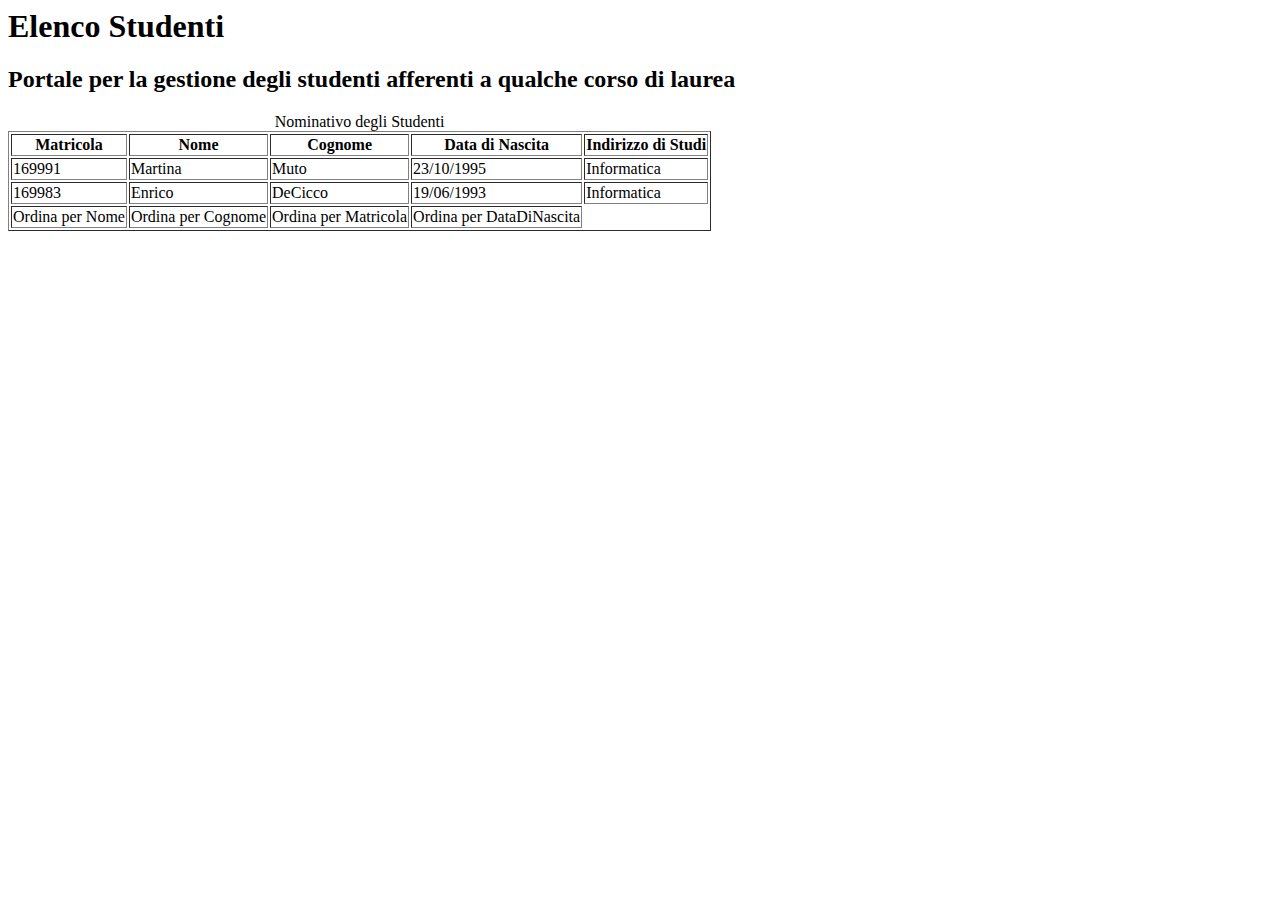
<file: GestioneSegreteria/WebContent/studenti.html>
<body>

</body>
<header>
	<h1>Elenco Studenti</h1>
	<h2>Portale per la gestione degli studenti afferenti a qualche
		corso di laurea</h2>
	<table border="1">
		<caption>Nominativo degli Studenti</caption>
		<thead>
			<tr>
				<th>Matricola</th>
				<th>Nome</th>
				<th>Cognome</th>
				<th>Data di Nascita</th>
				<th>Indirizzo di Studi</th>
			</tr>
		<thead>
		<tfoot>
			<tr>
				<td><a href=""></a>Ordina per Nome</td>
				<td><a href=""></a>Ordina per Cognome</td>
				<td><a href=""></a>Ordina per Matricola</td>
				<td><a href=""></a>Ordina per DataDiNascita</td>
			</tr>


		</tfoot>

		<tr>
			<td>169991</td>
			<td>Martina</td>
			<td>Muto</td>
			<td>23/10/1995</td>
			<td>Informatica</td>
		</tr>
		</tr>
		<tbody>
			<tr>
				<td>169983</td>
				<td>Enrico</td>
				<td>DeCicco</td>
				<td>19/06/1993</td>
				<td>Informatica</td>
			</tr>
		</tbody>
	</table>
</header>
</file>
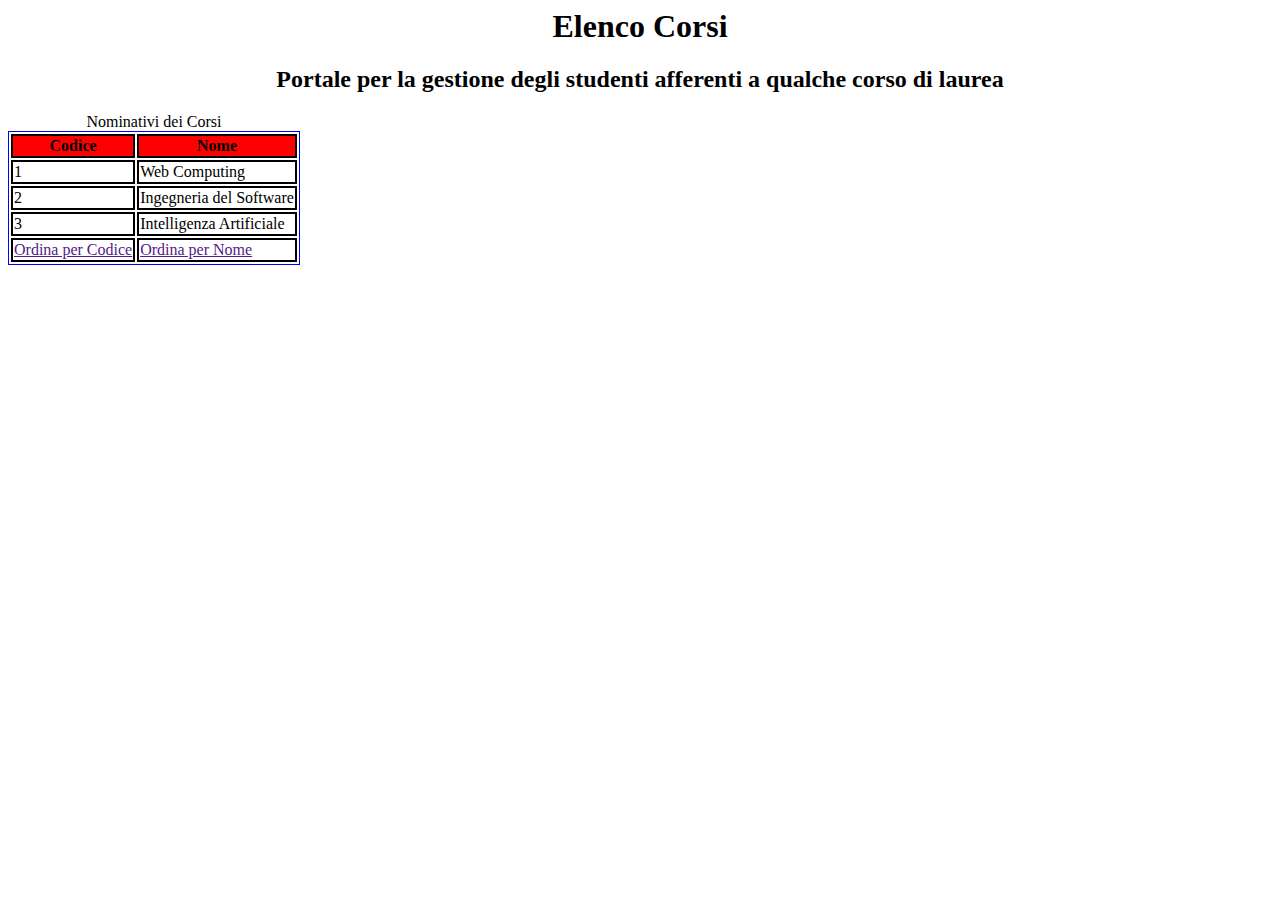
<file: GestioneSegreteria/WebContent/report/corsi.html>
<html>
<head lang="it">
<title>Gestione Segreteria Studenti</title>
<meta charset="utf-8">
<LINK rel="stylesheet" href="../css/common.css" type="text/css">
</head>
<body>
<header>
<h1>Elenco Corsi</h1>
<h2>Portale per la gestione degli studenti afferenti a qualche corso di laurea</h2>
</header>

<table>
<caption>Nominativi dei Corsi</caption>
<thead>
<tr>
	<th>Codice</th>
	<th>Nome</th>	
</tr>
</thead>

<tbody>
<tr>
	<td>1</td>
	<td>Web Computing</td>	
</tr>

<tr>
	<td>2</td>
	<td>Ingegneria del Software</td>
</tr>

<tr>
	<td>3</td>
	<td>Intelligenza Artificiale</td>
</tr>
</tbody>
<tfoot>
<tr>
	<td><a href="">Ordina per Codice</a></td>
	<td><a href="">Ordina per Nome</a></td>	
</tr>
</tfoot>
</table>



</body>
</html>
</file>
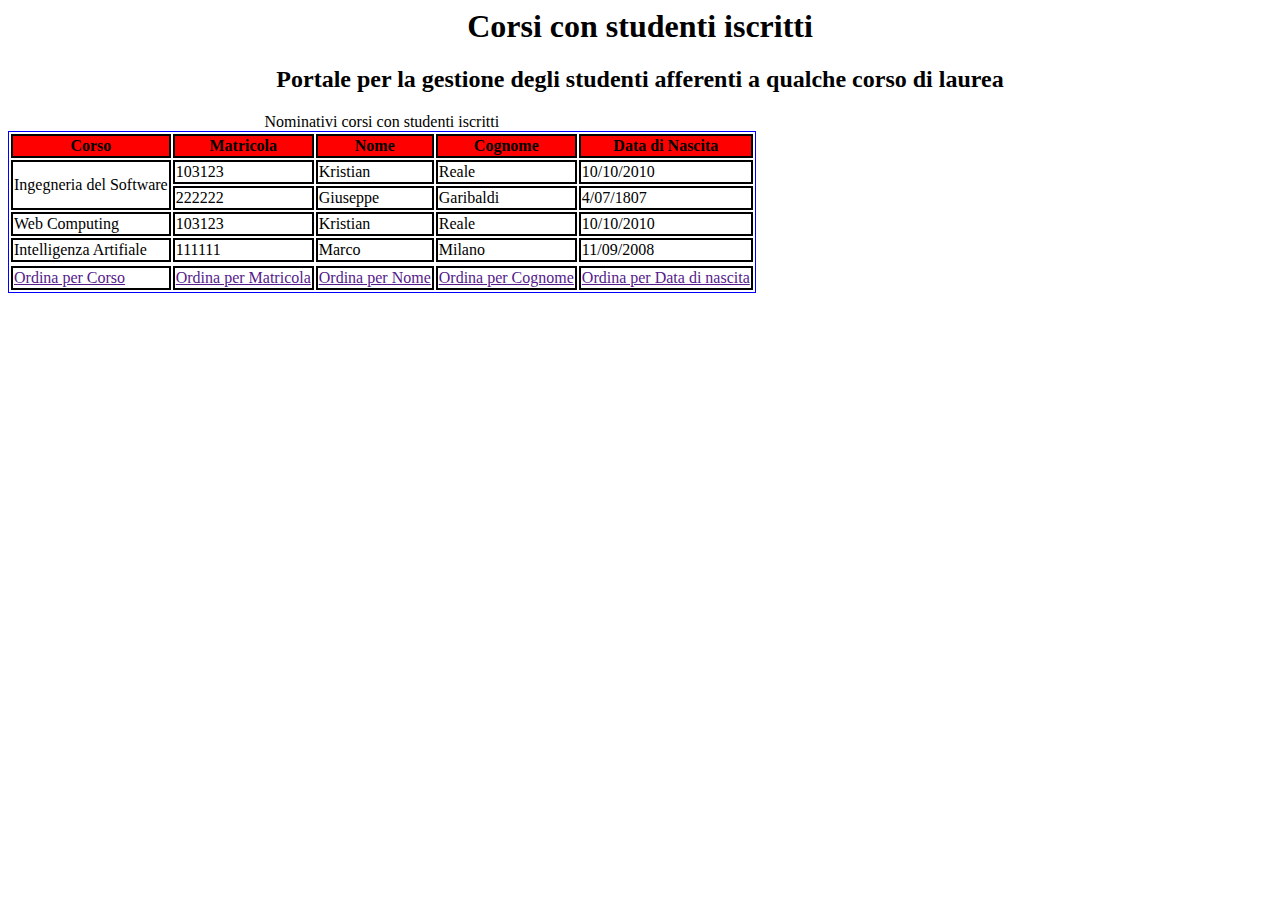
<file: GestioneSegreteria/WebContent/report/corsiConStudentiIscritti.html>
<html>
<head lang="it">
<title>Gestione Segreteria Studenti</title>
<meta charset="utf-8">
<LINK rel="stylesheet" href="../css/common.css" type="text/css">
</head>
<body>
<header>
<h1>Corsi con studenti iscritti</h1>
<h2>Portale per la gestione degli studenti afferenti a qualche corso di laurea</h2>
</header>

<table>
<caption>Nominativi corsi con studenti iscritti</caption>
<thead>
<tr>
	<th>Corso</th>
	<th>Matricola</th>	
	<th>Nome</th>
	<th>Cognome</th>
	<th>Data di Nascita</td>	
</tr>
</thead>

<tbody>
<tr>
	<td rowspan="2">Ingegneria del Software</td>
	<td>103123</td>
	<td>Kristian</td>
	<td>Reale</td>
	<td><time>10/10/2010</time></td>	
</tr>
<tr>	
	<td>222222</td>
	<td>Giuseppe</td>
	<td>Garibaldi</td>
	<td>4/07/1807</td>	
</tr>
<tr>
	<td>Web Computing</td>
	<td>103123</td>
	<td>Kristian</td>
	<td>Reale</td>
	<td><time>10/10/2010</time></td>	
</tr>
<tr>
	<td>Intelligenza Artifiale</td>
	<td>111111</td>
	<td>Marco</td>
	<td>Milano</td>
	<td>11/09/2008</td>	
</tr>
<tr>		
	
</tr>
</tbody>
<tfoot>
<tr>
	<td><a href="">Ordina per Corso</a></td>
	<td><a href="">Ordina per Matricola</a></td>
	<td><a href="">Ordina per Nome</a></td>
	<td><a href="">Ordina per Cognome</a></td>
	<td><a href="">Ordina per Data di nascita</a></td>	
</tr>
</tfoot>
</table>



</body>
</html>
</file>
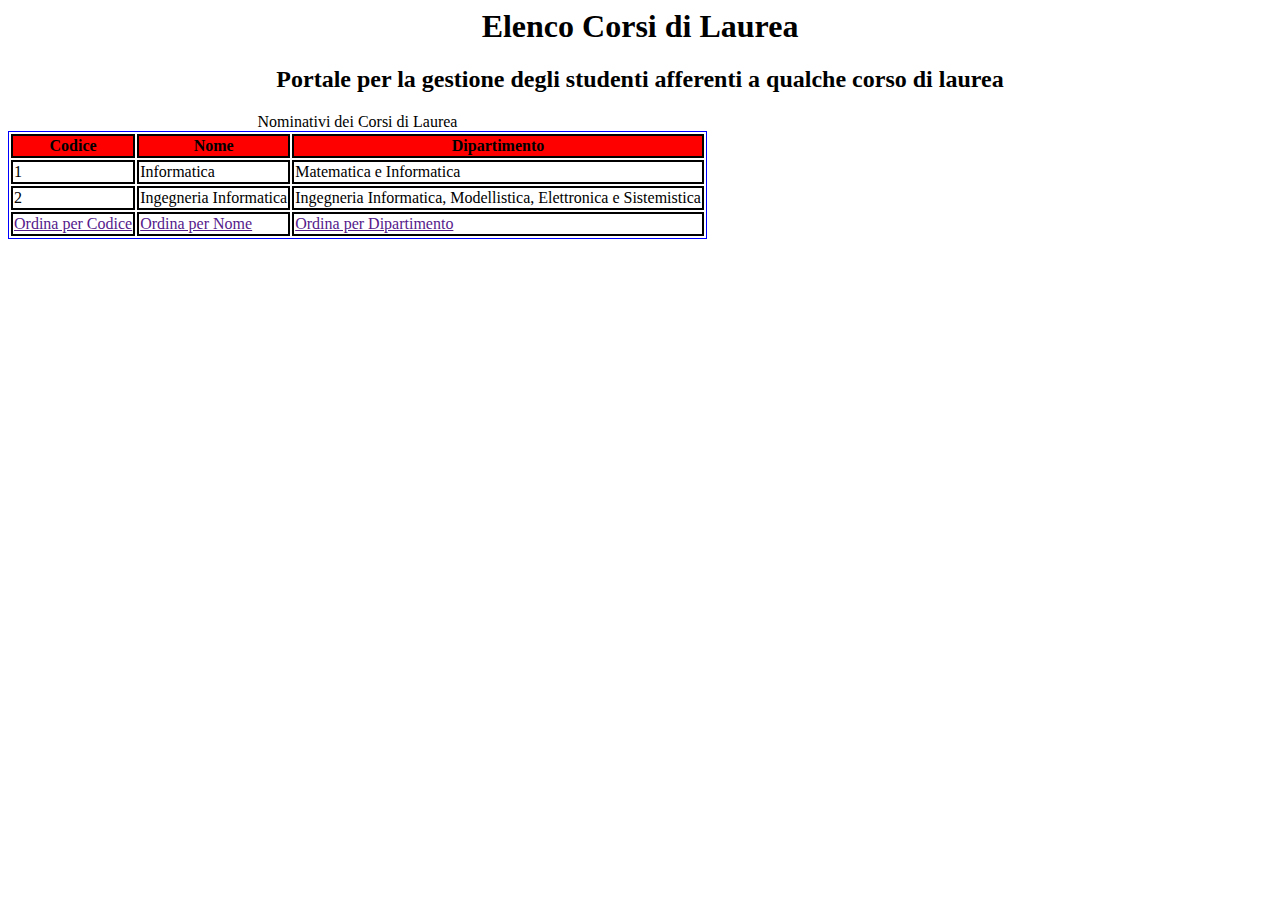
<file: GestioneSegreteria/WebContent/report/corsiDiLaurea.html>
<html>
<head lang="it">
<title>Gestione Segreteria Studenti</title>
<meta charset="utf-8">
<LINK rel="stylesheet" href="../css/common.css" type="text/css">
</head>
<body>
<header>
<h1>Elenco Corsi di Laurea</h1>
<h2>Portale per la gestione degli studenti afferenti a qualche corso di laurea</h2>
</header>

<table>
<caption>Nominativi dei Corsi di Laurea</caption>
<thead>
<tr>
	<th>Codice</th>
	<th>Nome</th>	
	<th>Dipartimento</th>	
</tr>
</thead>

<tbody>
<tr>
	<td>1</td>
	<td>Informatica</td>	
	<td>Matematica e Informatica</td>	
</tr>

<tr>
	<td>2</td>
	<td>Ingegneria Informatica</td>
	<td>Ingegneria Informatica, Modellistica, Elettronica e Sistemistica</td>	
</tr>
</tbody>
<tfoot>
<tr>
	<td><a href="">Ordina per Codice</a></td>
	<td><a href="">Ordina per Nome</a></td>	
	<td><a href="">Ordina per Dipartimento</a></td>	
</tr>
</tfoot>
</table>



</body>
</html>
</file>
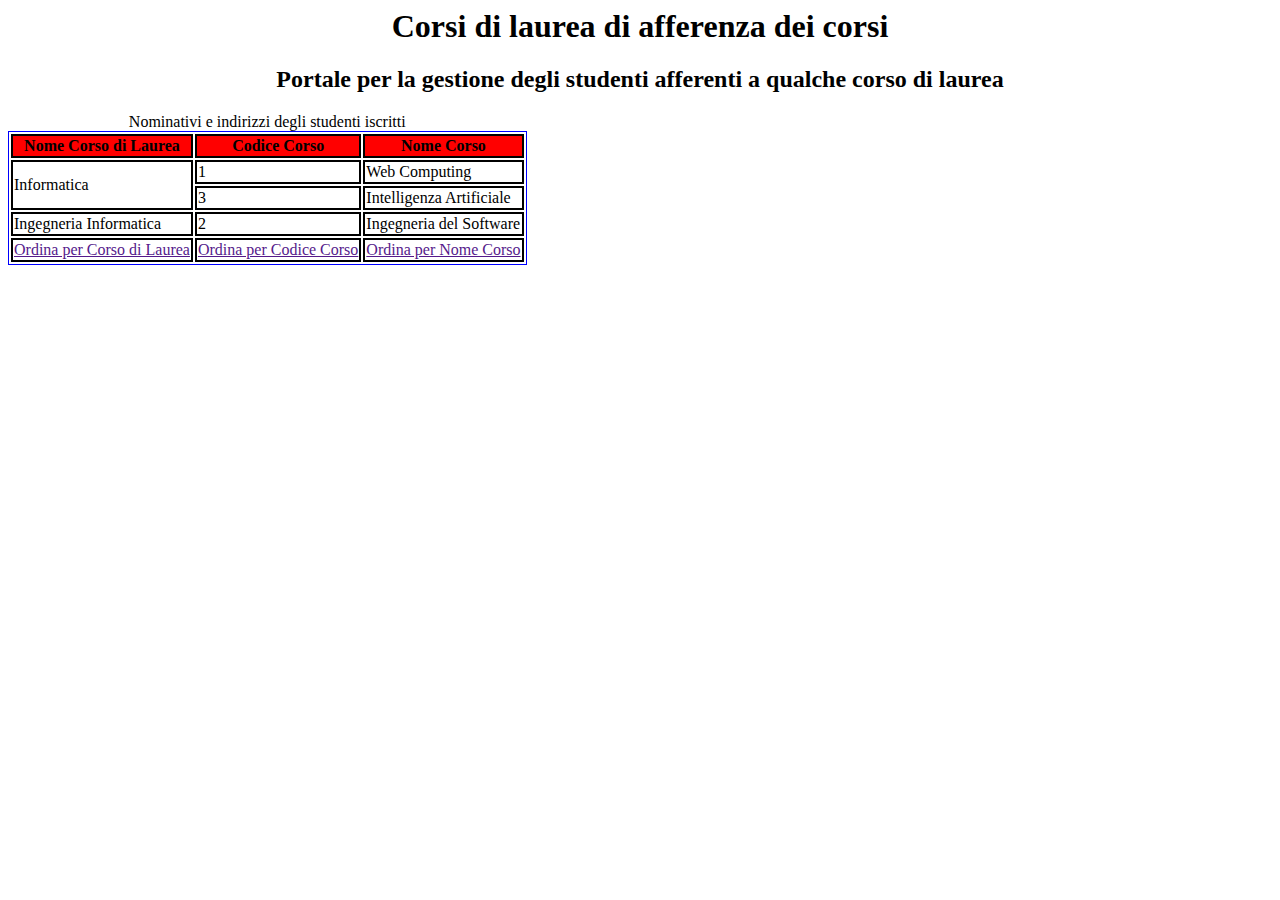
<file: GestioneSegreteria/WebContent/report/corsiECorsiDiLaurea.html>
<html>
<head lang="it">
<title>Gestione Segreteria Studenti</title>
<meta charset="utf-8">
<LINK rel="stylesheet" href="../css/common.css" type="text/css">
</head>
<body>
<header>
<h1>Corsi di laurea di afferenza dei corsi</h1>
<h2>Portale per la gestione degli studenti afferenti a qualche corso di laurea</h2>
</header>

<table>
<caption>Nominativi e indirizzi degli studenti iscritti</caption>
<thead>
<tr>
	<th>Nome Corso di Laurea</th>
	<th>Codice Corso</th>	
	<th>Nome Corso</th>	
</tr>
</thead>

<tbody>
<tr>
	<td rowspan="2">Informatica</td>
	<td>1</td>
	<td>Web Computing</td>
</tr>
<tr>
	<td>3</td>
	<td>Intelligenza Artificiale</td>
</tr>
<tr>	
	<td>Ingegneria Informatica</td>
	<td>2</td>
	<td>Ingegneria del Software</td>
</tr>
</tbody>
<tfoot>
<tr>
	<td><a href="">Ordina per Corso di Laurea</a></td>
	<td><a href="">Ordina per Codice Corso</a></td>
	<td><a href="">Ordina per Nome Corso</a></td>	
</tr>
</tfoot>
</table>



</body>
</html>
</file>
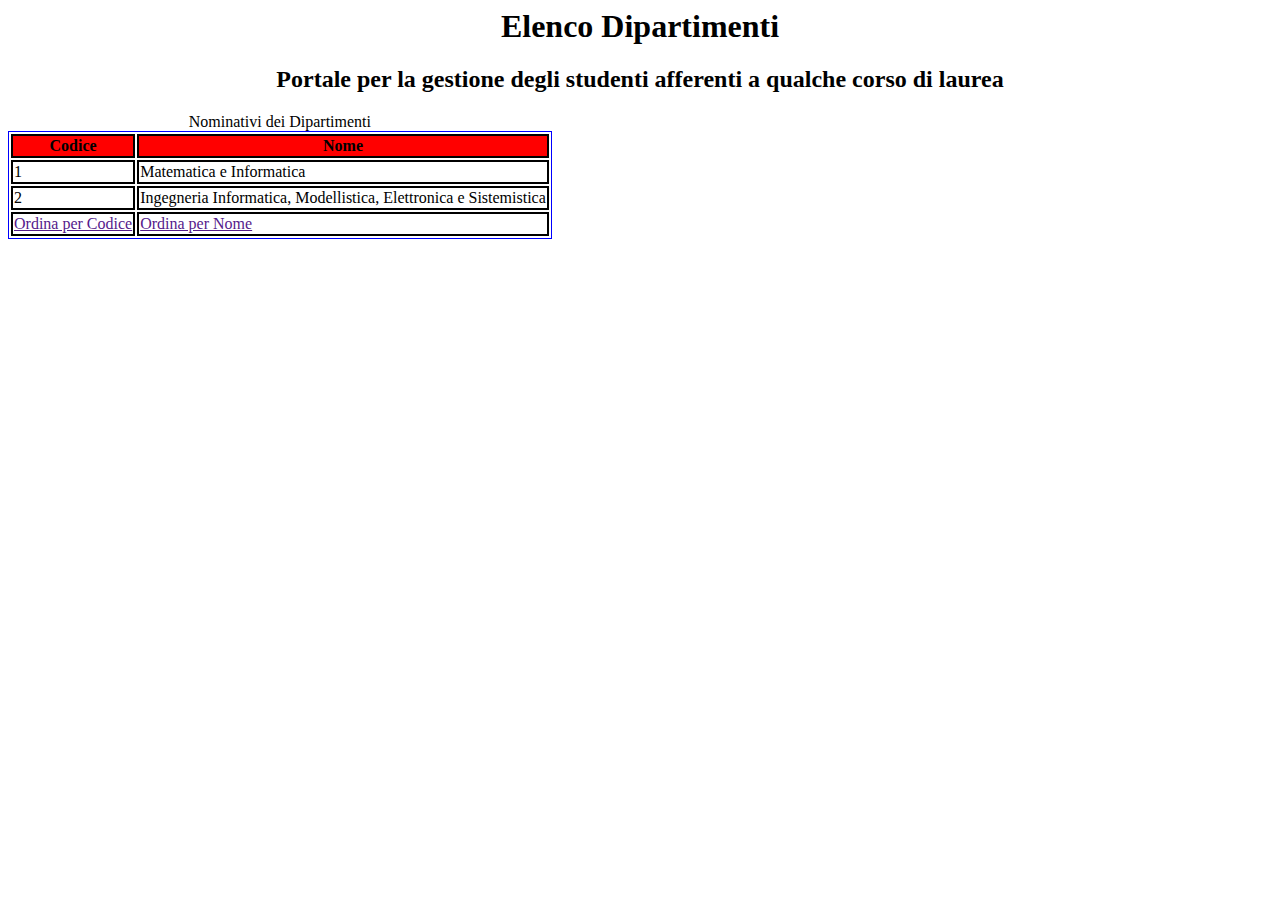
<file: GestioneSegreteria/WebContent/report/dipartimenti.html>
<html>
<head lang="it">
<title>Gestione Segreteria Studenti</title>
<meta charset="utf-8">
<LINK rel="stylesheet" href="../css/common.css" type="text/css">
</head>
<body>
<header>
<h1>Elenco Dipartimenti</h1>
<h2>Portale per la gestione degli studenti afferenti a qualche corso di laurea</h2>
</header>

<table>
<caption>Nominativi dei Dipartimenti</caption>
<thead>
<tr>
	<th>Codice</th>
	<th>Nome</th>	
</tr>
</thead>

<tbody>
<tr>
	<td>1</td>
	<td>Matematica e Informatica</td>	
</tr>

<tr>
	<td>2</td>
	<td>Ingegneria Informatica, Modellistica, Elettronica e Sistemistica</td>
</tr>

</tbody>
<tfoot>
<tr>
	<td><a href="">Ordina per Codice</a></td>
	<td><a href="">Ordina per Nome</a></td>	
</tr>
</tfoot>
</table>



</body>
</html>
</file>
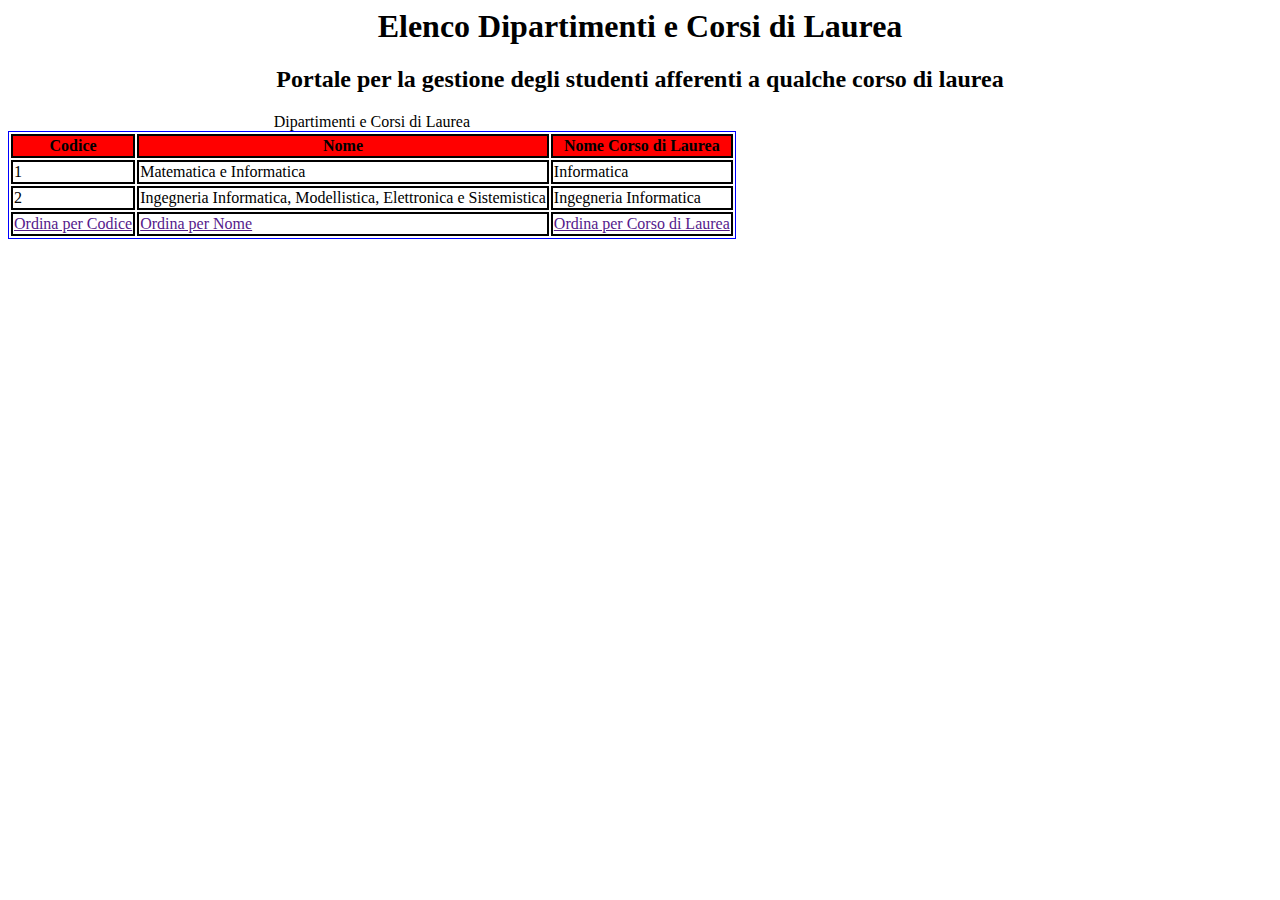
<file: GestioneSegreteria/WebContent/report/dipartimentiECorsiDiLaurea.html>
<html>
<head lang="it">
<title>Gestione Segreteria Studenti</title>
<meta charset="utf-8">
<LINK rel="stylesheet" href="../css/common.css" type="text/css">
</head>
<body>
<header>
<h1>Elenco Dipartimenti e Corsi di Laurea</h1>
<h2>Portale per la gestione degli studenti afferenti a qualche corso di laurea</h2>
</header>

<table>
<caption>Dipartimenti e Corsi di Laurea</caption>
<thead>
<tr>
	<th>Codice</th>
	<th>Nome</th>	
	<th>Nome Corso di Laurea</th>	
</tr>
</thead>

<tbody>
<tr>
	<td>1</td>
	<td>Matematica e Informatica</td>	
	<td>Informatica</td>		
</tr>

<tr>
	<td>2</td>
	<td>Ingegneria Informatica, Modellistica, Elettronica e Sistemistica</td>	
	<td>Ingegneria Informatica</td>
</tr>
</tbody>
<tfoot>
<tr>
	<td><a href="">Ordina per Codice</a></td>
	<td><a href="">Ordina per Nome</a></td>	
	<td><a href="">Ordina per Corso di Laurea</a></td>	
</tr>
</tfoot>
</table>



</body>
</html>
</file>
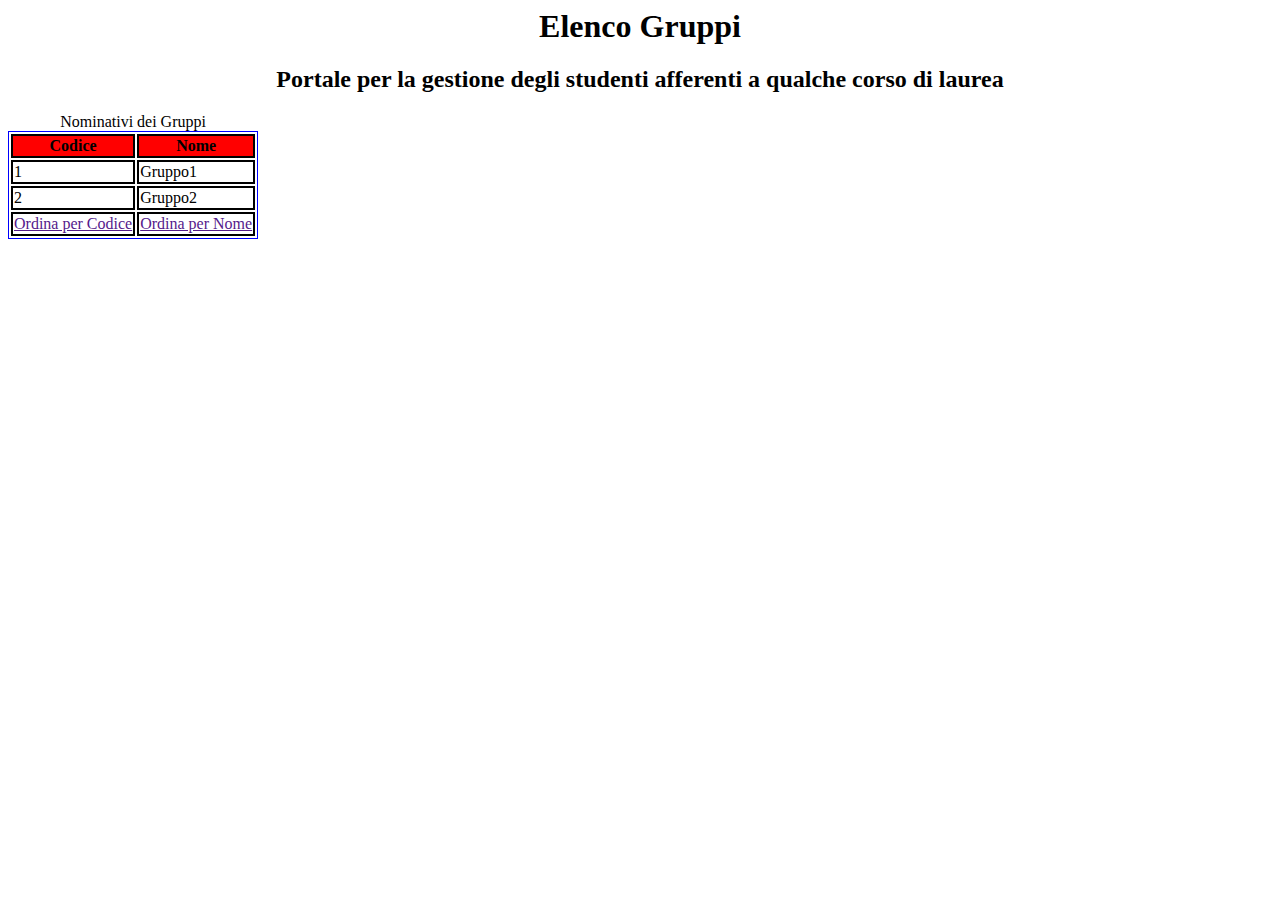
<file: GestioneSegreteria/WebContent/report/gruppi.html>
<html>
<head lang="it">
<title>Gestione Segreteria Studenti</title>
<meta charset="utf-8">
<LINK rel="stylesheet" href="../css/common.css" type="text/css">
</head>
<body>
<header>
<h1>Elenco Gruppi</h1>
<h2>Portale per la gestione degli studenti afferenti a qualche corso di laurea</h2>
</header>

<table>
<caption>Nominativi dei Gruppi</caption>
<thead>
<tr>
	<th>Codice</th>
	<th>Nome</th>	
</tr>
</thead>

<tbody>
<tr>
	<td>1</td>
	<td>Gruppo1</td>	
</tr>

<tr>
	<td>2</td>
	<td>Gruppo2</td>
</tr>
</tbody>
<tfoot>
<tr>
	<td><a href="">Ordina per Codice</a></td>
	<td><a href="">Ordina per Nome</a></td>	
</tr>
</tfoot>
</table>



</body>
</html>
</file>
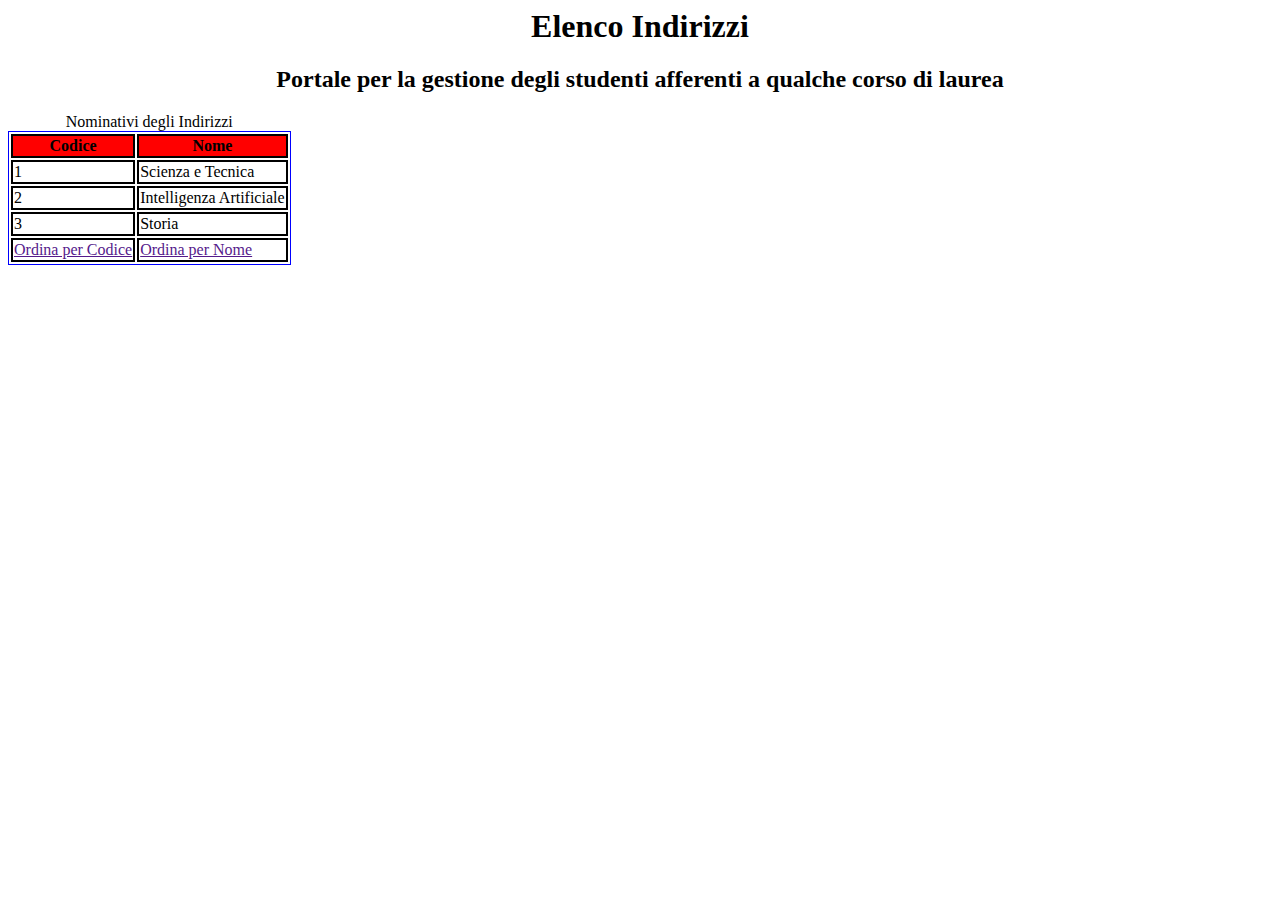
<file: GestioneSegreteria/WebContent/report/indirizzi.html>
<html>
<head lang="it">
<title>Gestione Segreteria Studenti</title>
<meta charset="utf-8">
<LINK rel="stylesheet" href="../css/common.css" type="text/css">
</head>
<body>
<header>
<h1>Elenco Indirizzi</h1>
<h2>Portale per la gestione degli studenti afferenti a qualche corso di laurea</h2>
</header>

<table>
<caption>Nominativi degli Indirizzi</caption>
<thead>
<tr>
	<th>Codice</th>
	<th>Nome</th>	
</tr>
</thead>

<tbody>
<tr>
	<td>1</td>
	<td>Scienza e Tecnica</td>	
</tr>

<tr>
	<td>2</td>
	<td>Intelligenza Artificiale</td>
</tr>

<tr>
	<td>3</td>
	<td>Storia</td>
</tr>
</tbody>
<tfoot>
<tr>
	<td><a href="">Ordina per Codice</a></td>
	<td><a href="">Ordina per Nome</a></td>	
</tr>
</tfoot>
</table>



</body>
</html>
</file>
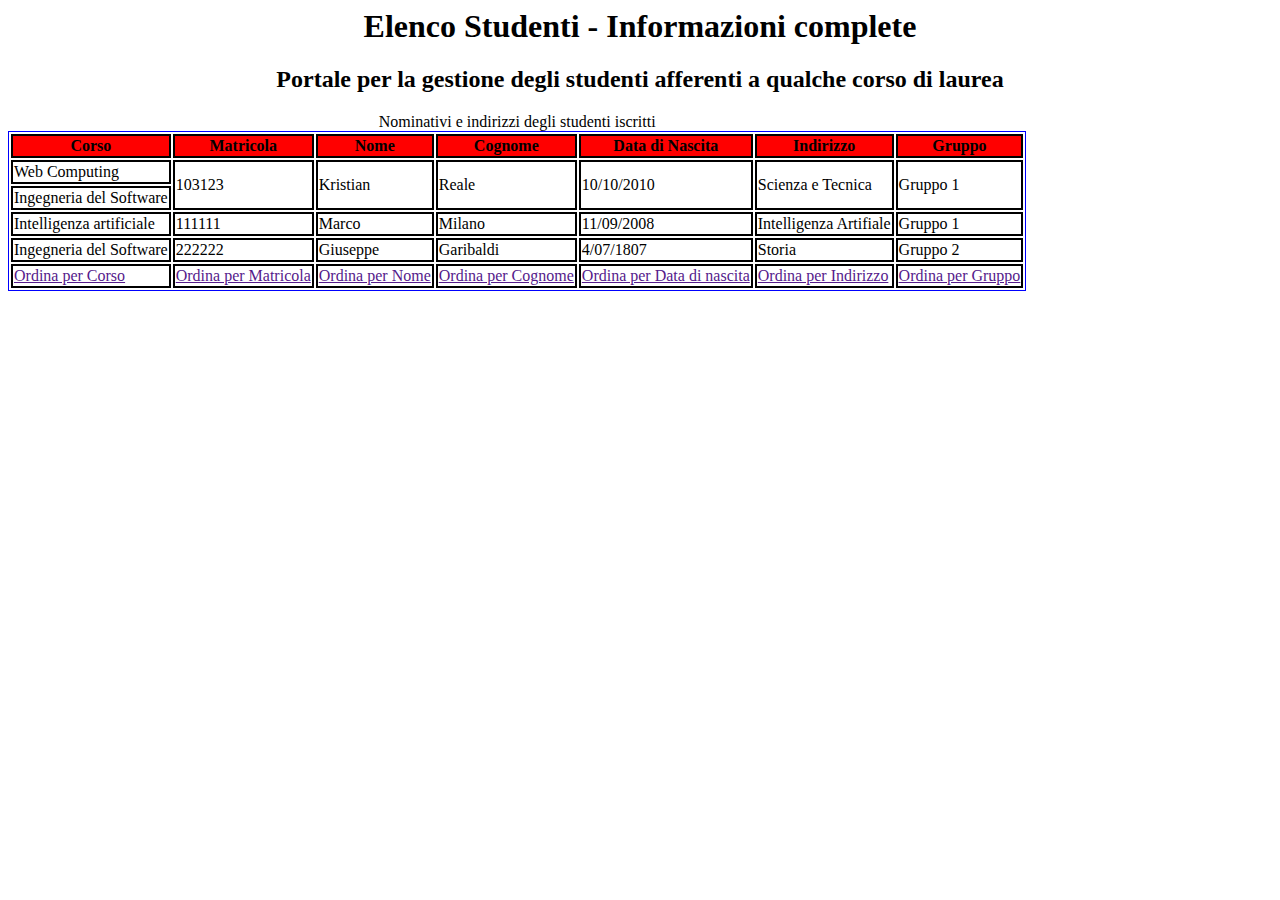
<file: GestioneSegreteria/WebContent/report/studentiInfoComplete.html>
<html>
<head lang="it">
<title>Gestione Segreteria Studenti</title>
<meta charset="utf-8">
<LINK rel="stylesheet" href="../css/common.css" type="text/css">
</head>
<body>
<header>
<h1>Elenco Studenti - Informazioni complete</h1>
<h2>Portale per la gestione degli studenti afferenti a qualche corso di laurea</h2>
</header>

<table>
<caption>Nominativi e indirizzi degli studenti iscritti</caption>
<thead>
<tr>
	<th>Corso</th>
	<th>Matricola</th>
	<th>Nome</th>
	<th>Cognome</th>
	<th>Data di Nascita</td>
	<th>Indirizzo</th>
	<th>Gruppo</th>	
</tr>
</thead>

<tbody>
<tr>
	<td>Web Computing</td>
	<td rowspan="2">103123</td>
	<td rowspan="2">Kristian</td>
	<td rowspan="2">Reale</td>
	<td rowspan="2"><time>10/10/2010</time></td>
	<td rowspan="2">Scienza e Tecnica</td>
	<td rowspan="2">Gruppo 1</td>	
</tr>
<tr>	
	<td>Ingegneria del Software</td>
</tr>
<tr>
	<td>Intelligenza artificiale</td>
	<td>111111</td>
	<td>Marco</td>
	<td>Milano</td>
	<td>11/09/2008</td>
	<td>Intelligenza Artifiale</td>
	<td>Gruppo 1</td>
</tr>
<tr>	
	<td>Ingegneria del Software</td>
	<td>222222</td>
	<td>Giuseppe</td>
	<td>Garibaldi</td>
	<td>4/07/1807</td>
	<td>Storia</td>
	<td>Gruppo 2</td>
</tr>
</tbody>
<tfoot>
<tr>
	<td><a href="">Ordina per Corso</a></td>
	<td><a href="">Ordina per Matricola</a></td>
	<td><a href="">Ordina per Nome</a></td>
	<td><a href="">Ordina per Cognome</a></td>
	<td><a href="">Ordina per Data di nascita</a></td>
	<td><a href="">Ordina per Indirizzo</a></td>
	<td><a href="">Ordina per Gruppo</a></td>
</tr>
</tfoot>
</table>



</body>
</html>
</file>
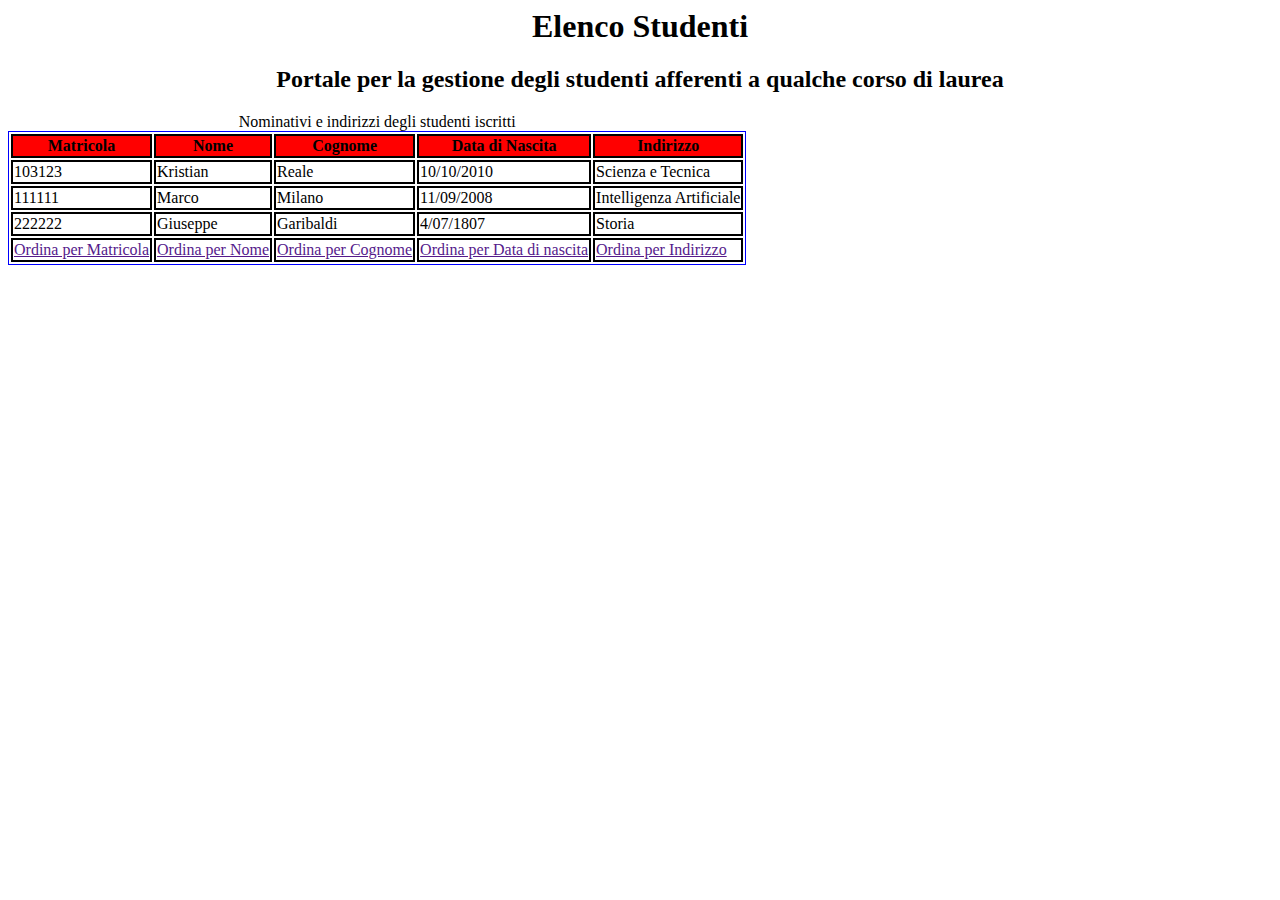
<file: GestioneSegreteria/WebContent/report/studentiNominativiIndirizzi.html>
<html>
<head lang="it">
<title>Gestione Segreteria Studenti</title>
<meta charset="utf-8">
<LINK rel="stylesheet" href="../css/common.css" type="text/css">
</head>
<body>
<header>
<h1>Elenco Studenti</h1>
<h2>Portale per la gestione degli studenti afferenti a qualche corso di laurea</h2>
</header>

<table>
<caption>Nominativi e indirizzi degli studenti iscritti</caption>
<thead>
<tr>
	<th>Matricola</th>
	<th>Nome</th>
	<th>Cognome</th>
	<th>Data di Nascita</td>
	<th>Indirizzo</th>
</tr>
</thead>

<tbody>
<tr>
	<td>103123</td>
	<td>Kristian</td>
	<td>Reale</td>
	<td><time>10/10/2010</time></td>
	<td>Scienza e Tecnica</td>
</tr>

<tr>
	<td>111111</td>
	<td>Marco</td>
	<td>Milano</td>
	<td>11/09/2008</td>
	<td>Intelligenza Artificiale</td>
</tr>
<tr>
	<td>222222</td>
	<td>Giuseppe</td>
	<td>Garibaldi</td>
	<td>4/07/1807</td>
	<td>Storia</td>
</tr>
</tbody>
<tfoot>
<tr>
	<td><a href="">Ordina per Matricola</a></td>
	<td><a href="">Ordina per Nome</a></td>
	<td><a href="">Ordina per Cognome</a></td>
	<td><a href="">Ordina per Data di nascita</a></td>
	<td><a href="">Ordina per Indirizzo</a></td>
</tr>
</tfoot>
</table>



</body>
</html>
</file>
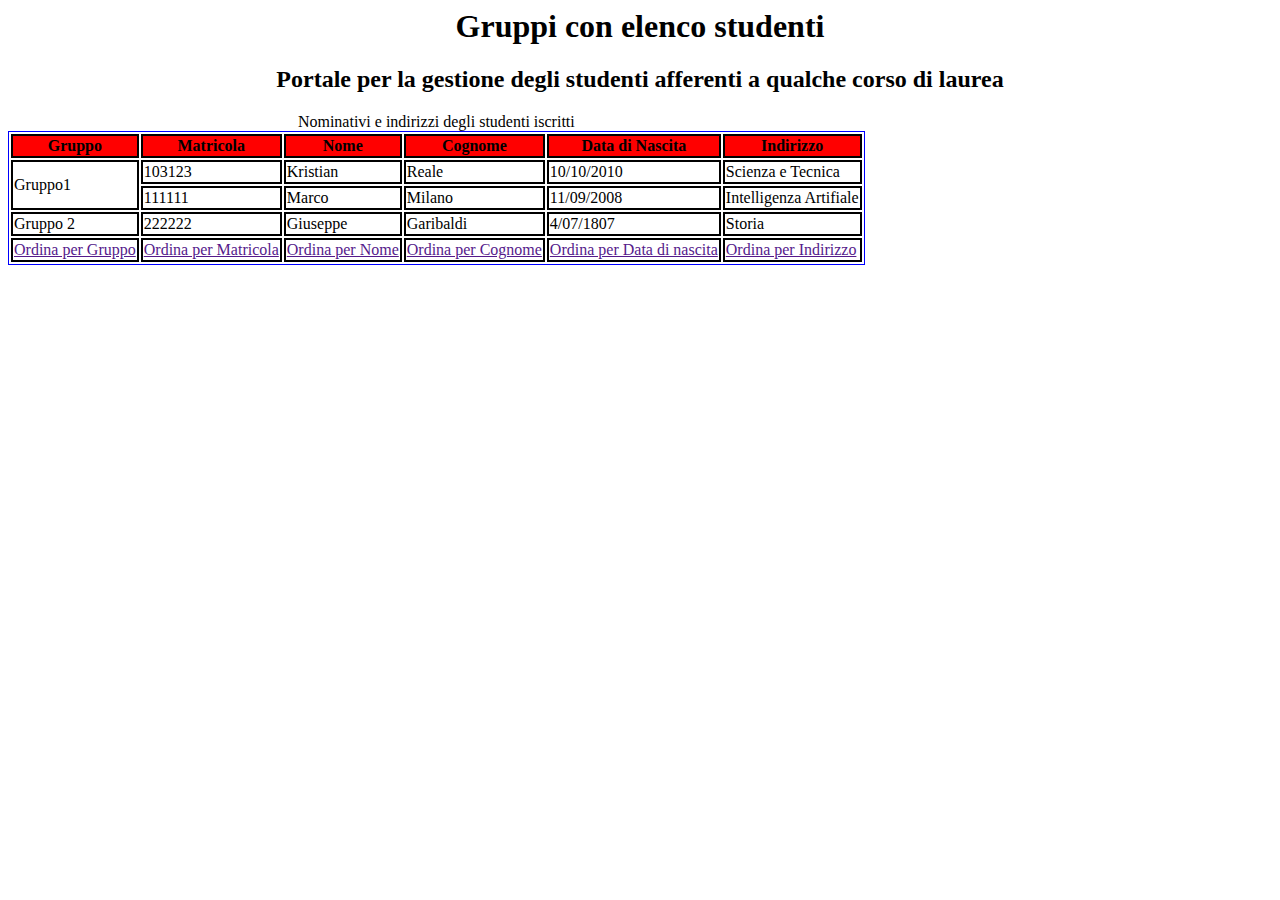
<file: GestioneSegreteria/WebContent/report/studentiPerGruppo.html>
<html>
<head lang="it">
<title>Gestione Segreteria Studenti</title>
<meta charset="utf-8">
<LINK rel="stylesheet" href="../css/common.css" type="text/css">
</head>
<body>
<header>
<h1>Gruppi con elenco studenti</h1>
<h2>Portale per la gestione degli studenti afferenti a qualche corso di laurea</h2>
</header>

<table>
<caption>Nominativi e indirizzi degli studenti iscritti</caption>
<thead>
<tr>
	<th>Gruppo</th>
	<th>Matricola</th>	
	<th>Nome</th>
	<th>Cognome</th>
	<th>Data di Nascita</td>
	<th>Indirizzo</th>	
</tr>
</thead>

<tbody>
<tr>
	<td rowspan="2">Gruppo1</td>
	<td>103123</td>
	<td>Kristian</td>
	<td>Reale</td>
	<td><time>10/10/2010</time></td>
	<td>Scienza e Tecnica</td>
</tr>
<tr>
	<td>111111</td>
	<td>Marco</td>
	<td>Milano</td>
	<td>11/09/2008</td>
	<td>Intelligenza Artifiale</td>
</tr>
<tr>	
	<td>Gruppo 2</td>	
	<td>222222</td>
	<td>Giuseppe</td>
	<td>Garibaldi</td>
	<td>4/07/1807</td>
	<td>Storia</td>	
</tr>
</tbody>
<tfoot>
<tr>
	<td><a href="">Ordina per Gruppo</a></td>
	<td><a href="">Ordina per Matricola</a></td>
	<td><a href="">Ordina per Nome</a></td>
	<td><a href="">Ordina per Cognome</a></td>
	<td><a href="">Ordina per Data di nascita</a></td>
	<td><a href="">Ordina per Indirizzo</a></td>	
</tr>
</tfoot>
</table>



</body>
</html>
</file>
<file: GestioneSegreteria/WebContent/css/common.css>
header{
	text-align: center;
}

footer{	
	text-align: right;	
}

.break{	
	display:block;	
}

table {
   border: 1px solid blue;
}

th, td {
   border: 2px solid black;
}

th {
	background-color: red;
}

.moduloRegistrazione{
	border: 2px solid black;
	width: 30%;
}

.moduloRegistrazione .etichetta {	
	/* position: relative; */
	
	position: relative;	
    left: 60px;    
}

.moduloRegistrazione .valore {	
	/* position: relative; */	
	position: absolute;	
	left: 250px;	        
}

.moduloRegistrazione .campo{
	margin-top: 20px;
}
</file>
